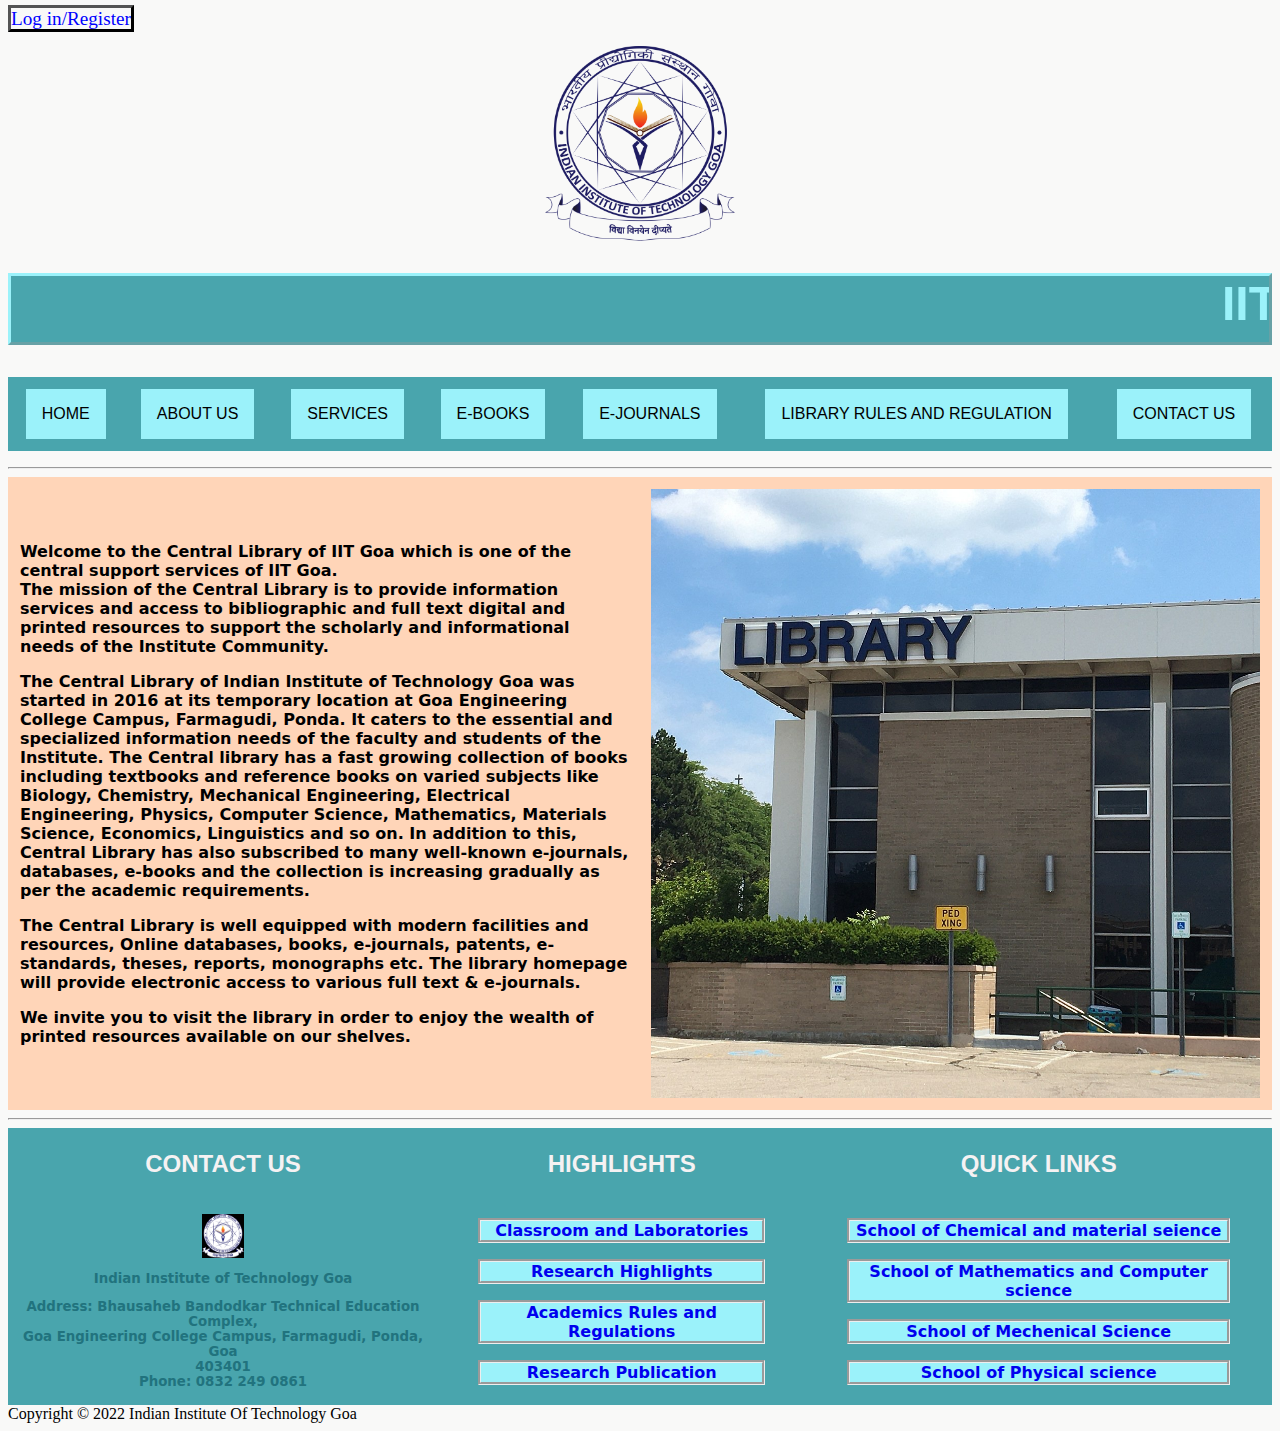
<file: index.html>
<!DOCTYPE HTML>
<html>
    <head>
        <title> IIT Goa Central Library</title>

        <style>
            .dropbtn {
              background-color: #9BF2FA;
              color: white;
              padding: 16px;
              font-size: 16px;
              border: none;
            }
            
            .dropdown {
              position: relative;
              display: inline-block;
            }
            
            .dropdown-content {
              display: none;
              position: absolute;
              background-color: #acc1db;
              min-width: 160px;
              box-shadow: 0px 8px 16px 0px rgba(0,0,0,0.2);
              z-index: 1;
            }
            
            .dropdown-content a {
              color: black;
              padding: 12px 16px;
              text-decoration: none;
              display: block;
            }
            
            .dropdown-content a:hover {background-color: #ddd;}
            
            .dropdown:hover .dropdown-content {display: block;}
            
            .dropdown:hover .dropbtn {background-color: #58a4da;}
            #para1{font-family: 'Times New Roman', Times, serif;}
            </style>
          <link rel="stylesheet" href="mystyle.css">

    </head>

    <body id="background">
      <a href="" id="log">Log in/Register</a>

      
        <P>
            <img src="Images\PNG_Logo.png" width="15%" height="15%"/>
        </P>
     
        <h1> <marquee scrollmentdelay=1>IIT GOA CENTRAL LIBRARY</marquee></h1>
     
        
        
        <table id="MENUBAR" cellpadding="10%">
            <tr>

              <th><div class="dropdown">
                <button class="dropbtn" ><a href="https://iitgoa.ac.in/central-library-of-iit-goa/" id="link3">HOME</a></button>
                </div></th>

              <th><div class="dropdown">
                <button class="dropbtn" ><a href="About/test.html" id="link3">ABOUT US</a></button>
              </div></th>

              <th><div class="dropdown">
                <button class="dropbtn" id="link3">SERVICES</button>
                <div class="dropdown-content">
                  <a href="https://iitgoa.ac.in/wp-content/uploads/List_of_Journals_Magazines_Subscribed.pdf">Magazines/Journals</a>
                  <a href="file:///C:/Users/DELL/OneDrive/Desktop/CS102%20ASSGN%204/Service/Plagiarism%20Detection.html">Plagiarism Detection Software</a>
                </div>
              </div></th>

              <th><div class="dropdown">
                <button class="dropbtn" id="link3">E-BOOKS</button>
                <div class="dropdown-content">
                  <a href="http://www.southasiaarchive.com/">South Asia Archive (Access thru NDLI)</a>
                  <a href="https://www.tdmebooks.com/my-books.php">Tritech Digital Media eBooks</a>
                  <a href="https://elibrary.in.pearson.com/"> Pearson eBooks Library </a>
                  <a href="http://worldebooklibrary.org/">World eBook Library</a>
                </div>
              </div></th>

              <th><div class="dropdown">
                <button class="dropbtn" id="link3" >E-JOURNALS</button>
                <div class="dropdown-content">
                  <a href="https://pubs.acs.org/"> American Chemical Society</a>
                  <a href="https://aip.scitation.org/">American Institute of Physics</a>
                  <a href="https://www.ams.org/journals">American Mathematical Society</a>
                  <a href="https://www.aps.org/publications/index.cfm">American Physical Society</a>
                  <a href="https://asmedigitalcollection.asme.org/">ASME Journals</a>
                  <a href="https://www.cambridge.org/core/journals/journal-of-fluid-mechanics">Journal of Fluid Mechanics (Cambridge University Press)</a>
                  <a href="https://www.cambridge.org/core/what-we-publish/journals">Humanities & Social Sciences Collection (Cambridge University Press)</a>
                  <a href="https://pubs.rsc.org/en/journals?key=title&value=current">Royal Society of Chemistry Gold excluding Archives</a>
                </div>
              </div></th>
            
              <th><div class="dropdown">
                <button class="dropbtn" ><a href="https://iitgoa.ac.in/wp-content/uploads/Library_Rules_Regulations_v3.pdf" id="link3">LIBRARY RULES AND REGULATION</a></button>
              </div></th>

              <th><div class="dropdown">
                <button class="dropbtn" ><a href="file:///C:/Users/DELL/OneDrive/Desktop/CS102%20ASSGN%204/Contact%20Us/Contact%20us.html" id="link3">CONTACT US</a></button>
              </div></th>
            </tr>
            
 
          </table>
    </p>

    <hr>
    
    <table id="MAIN" cellpadding="10%">
        <tr>
          <th style="text-align: left;font-family: system-ui, -apple-system, BlinkMacSystemFont, 'Segoe UI', Roboto, Oxygen, Ubuntu, Cantarell, 'Open Sans', 'Helvetica Neue', sans-serif ; font-size: medium;" width="50%">
             <p> Welcome to the Central Library of IIT Goa which is one of the central support services of IIT Goa. <br> 
              The mission of the Central Library is to provide information services and access to bibliographic and 
              full text digital and printed resources to support the scholarly and informational needs of the Institute Community.
            </p>

            <p>The Central Library of Indian Institute of Technology Goa was started in 2016 at its temporary location at Goa Engineering
              College Campus, Farmagudi, Ponda. It caters to the essential and specialized information needs of the faculty and students 
              of the Institute. The Central library has a fast growing collection of books including textbooks and reference books on 
              varied subjects like Biology, Chemistry, Mechanical Engineering, Electrical Engineering, Physics, Computer Science, 
              Mathematics, Materials Science, Economics, Linguistics and so on. In addition to this, Central Library has also subscribed 
              to many well-known e-journals, databases, e-books and the collection is increasing gradually as per the academic requirements.
            </p>
            
            <p>The Central Library is well equipped with modern facilities and resources, Online databases, 
              books, e-journals, patents, e-standards, theses, reports, monographs etc. The library homepage 
              will provide electronic access to various full text & e-journals.
            </p>
            
            <p> We invite you to visit the library in order to enjoy the wealth of printed resources available on our shelves. </p></th>

          <th><img src="Images\IIT_library_image.jpg" alt="IIT_library_image" width="100%" height="100%"></th> 
          
        </tr>
        

      </table>

<hr>
    <section>
        <table cellpadding="0" id="border">
            <tr>
              <th><h2 id="end_table_bar" >CONTACT US</h2></th>
              <th><h2 id="end_table_bar" > HIGHLIGHTS </h2></th>
              <th><h2 id="end_table_bar" > QUICK LINKS </h2></th>
            </tr>
            <tr>
               <th id="about">
                    <p><img src="Images\RECTANGULER_logo.png" alt="RECTANGULER_logo" width="10%" height="10%"></p>
                    <p> Indian Institute of Technology Goa</p>
                    <p>Address: Bhausaheb Bandodkar Technical Education Complex,<br> 
                      Goa Engineering College Campus, Farmagudi, Ponda, Goa <br> 403401<br>
                    Phone: 0832 249 0861</p>
                    <p></p>
               </th>

                <th >
                  <blockquote>
                    <p id="link"><a id="nobar" href="https://iitgoa.ac.in/classrooms-and-teaching-laboratories/">Classroom and Laboratories</a></p>
                    <p id="link"><a id="nobar" href="https://iitgoa.ac.in/research-highlights/">Research Highlights</a></p>
                    <p id="link"><a id="nobar" href="https://iitgoa.ac.in/academic-rules-regulations/">Academics Rules and Regulations</a></p>
                    <p id="link"><a id="nobar" href="https://iitgoa.ac.in/wp-content/Research_Publications/">Research Publication</a></p>
                </blockquote></th>
            <th id="textcolor">
                
                <blockquote>
                    <p id="link"><a id="nobar" href="https://iitgoa.ac.in/school-of-chemical-biological-sciences/">School of Chemical and material seience</a></p>
                    <p id="link"><a id="nobar" href="https://iitgoa.ac.in/school-of-mathematics-computer-science/"> School of Mathematics and Computer science</a></p>
                    <p id="link"><a id="nobar" href="https://iitgoa.ac.in/school-of-mechanical-sciences/">School of Mechenical Science</a></p>
                    <p id="link"><a id="nobar" href="https://iitgoa.ac.in/school-of-physical-sciences/"> School of Physical science</a></p>
                <blockquote>
                </th>
            </tr>
            
        </table>
        <table>
        <tr>Copyright © 2022 Indian Institute Of Technology Goa</tr>
      </table>

</body>

</html>
</file>
<file: mystyle.css>
img {display: block;
margin-left: auto;
margin-right: auto;}
body {
        background-color: hsl(180, 100%, 99%);
        }
h1 {background-color: #49A5AD;
     text-align: center;
     font-size: 300%;
        font-family:'Trebuchet MS', 'Lucida Sans Unicode', 'Lucida Grande', 'Lucida Sans', Arial, sans-serif;
         border-style: outset
         ; border-color: #9BF2FA;
        color: #9BF2FA;}
#MENUBAR{background-color: #49A5AD;
          width:100%;}
#para1{color: rgb(31, 11, 11);
background-color: rgb(32, 18, 233);}
#para2{font-family: Georgia, 'Times New Roman', Times, serif;}
#Heading{font-size: larger;}
#link1{background-color: rgb(36, 218, 231);}
#border{ text-align: center;
        width: 100%; font-family: serif;
background-color: #49A5AD;}
#link{background-color:#9BF2FA;
       border-style:groove; color:#AD7D5A
       ;text-decoration: none;
        font-family:system-ui, -apple-system, BlinkMacSystemFont, 'Segoe UI', Roboto, Oxygen, Ubuntu, Cantarell, 'Open Sans', 'Helvetica Neue', sans-serif ;
             }
#MAIN{background-color:#FFD5B8 ;}
#end_table_bar{color: rgb(245, 242, 243); font-family: 'Gill Sans', 'Gill Sans MT', Calibri, 'Trebuchet MS', sans-serif;text-align: center;;}
#h1 {
        text-align: center;
    }
#about{text-align: center; color: rgb(33, 115, 126); font-family:system-ui, -apple-system, BlinkMacSystemFont, 'Segoe UI', Roboto, Oxygen, Ubuntu, Cantarell, 'Open Sans', 'Helvetica Neue', sans-serif; font-size: smaller;}
#link3{color: black;
         text-decoration:none;}
#background{background-color: #f9f9f8;}
#log{color: blue;
         text-decoration: none;
            border-style: outset;
            border-color: black;
            font-size: larger;}
#nobar{text-decoration: none;}
</file>
